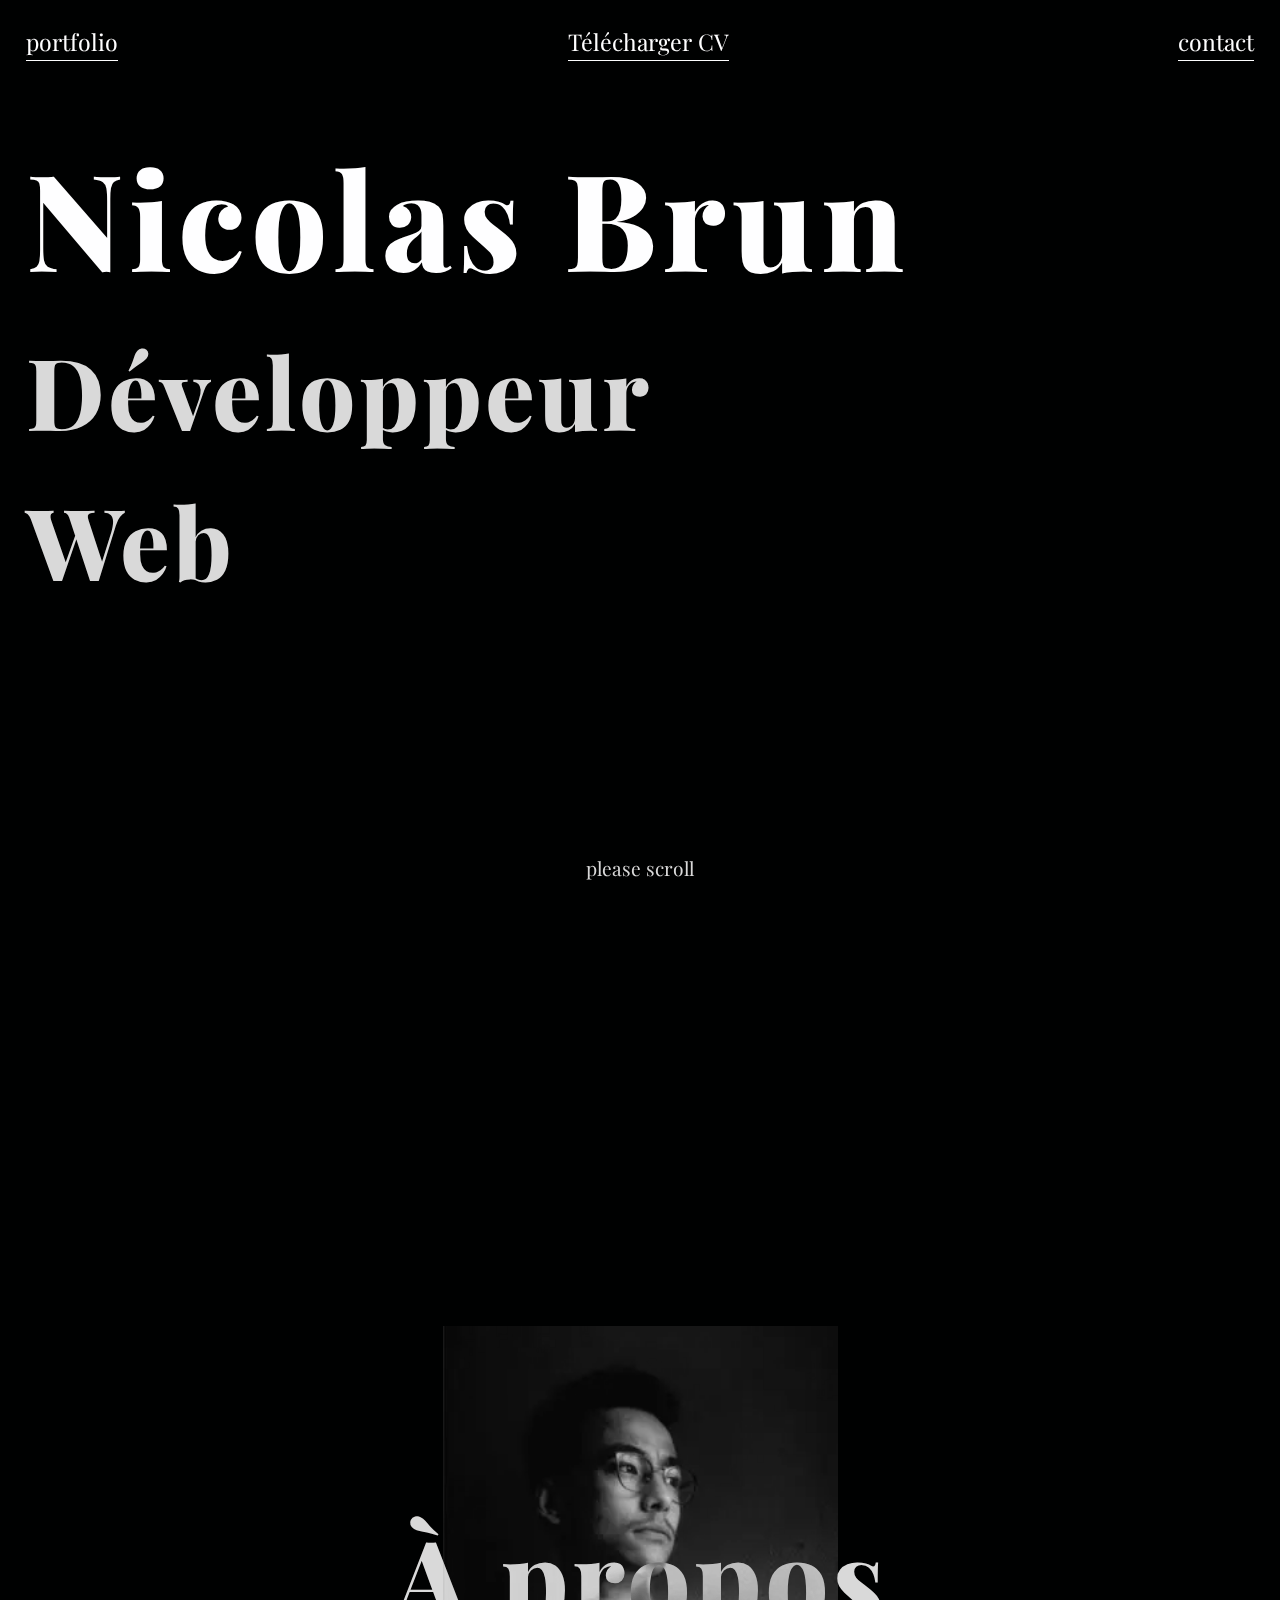
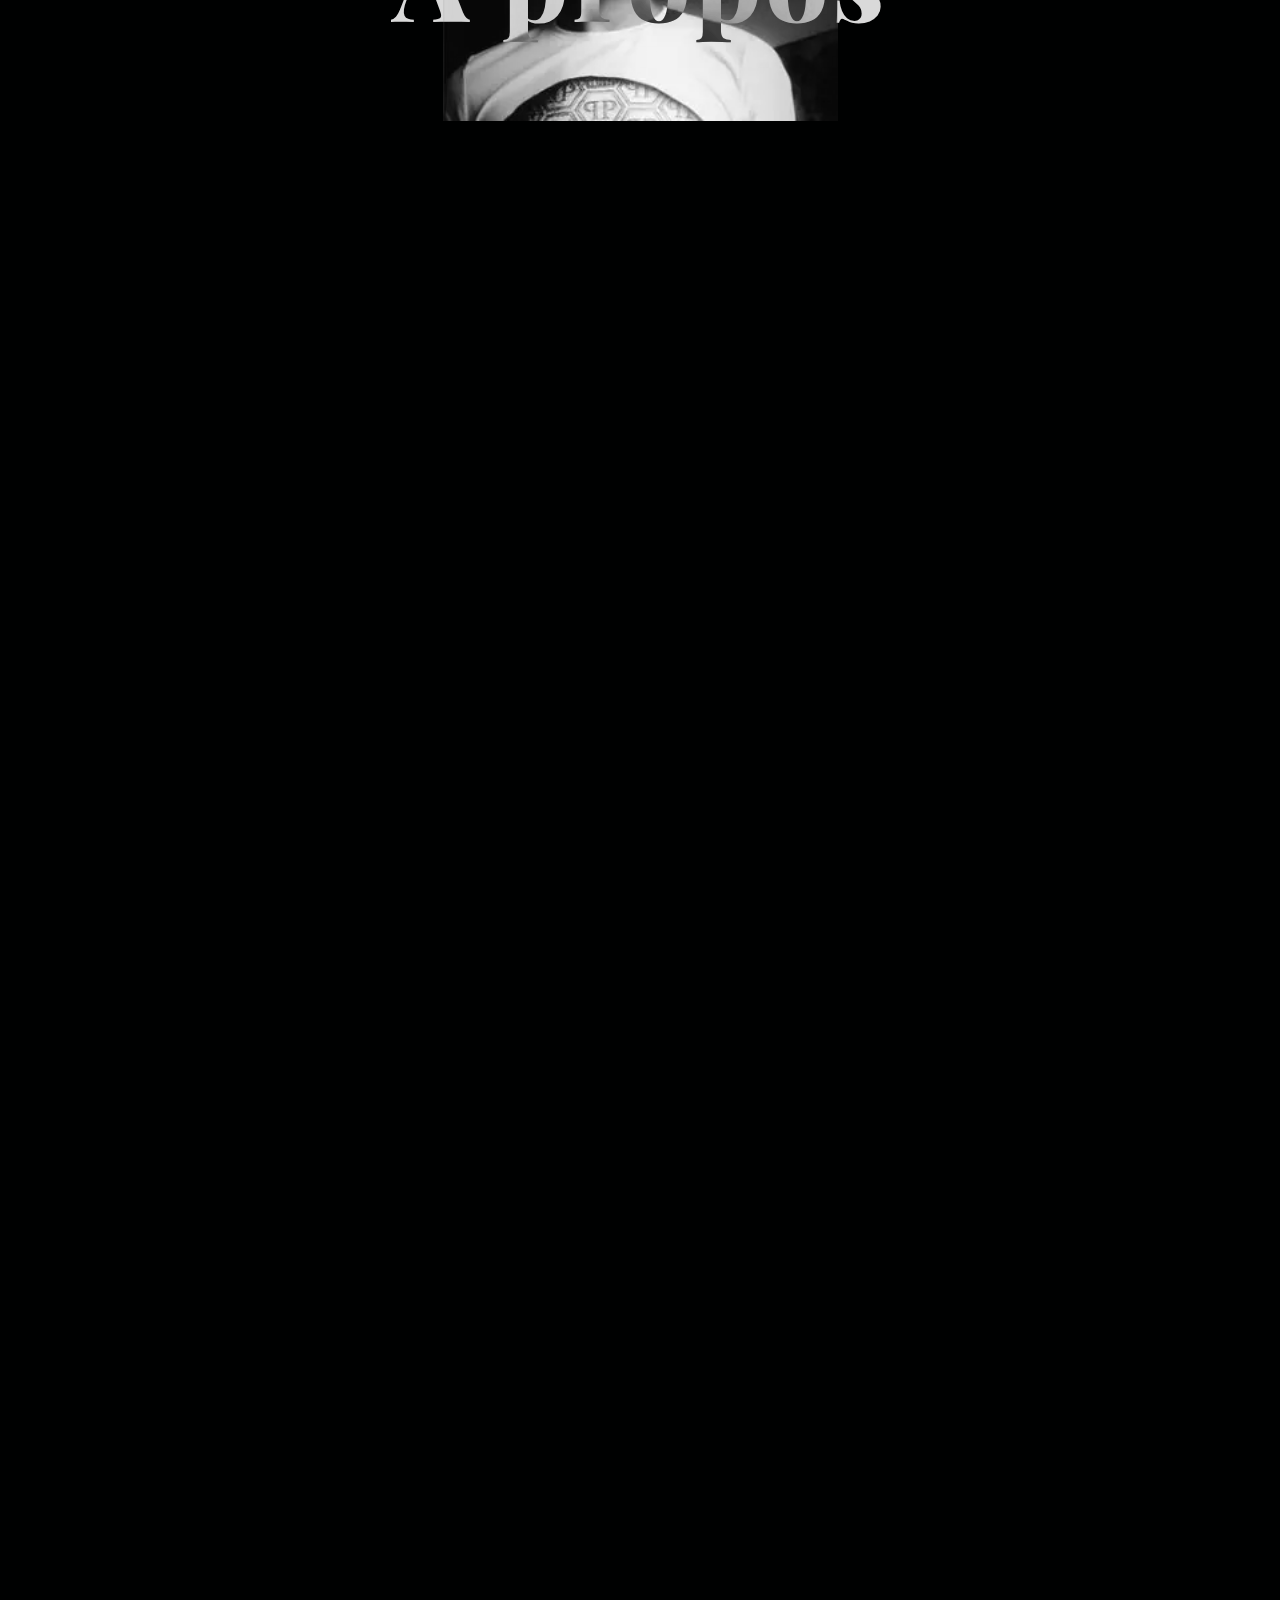
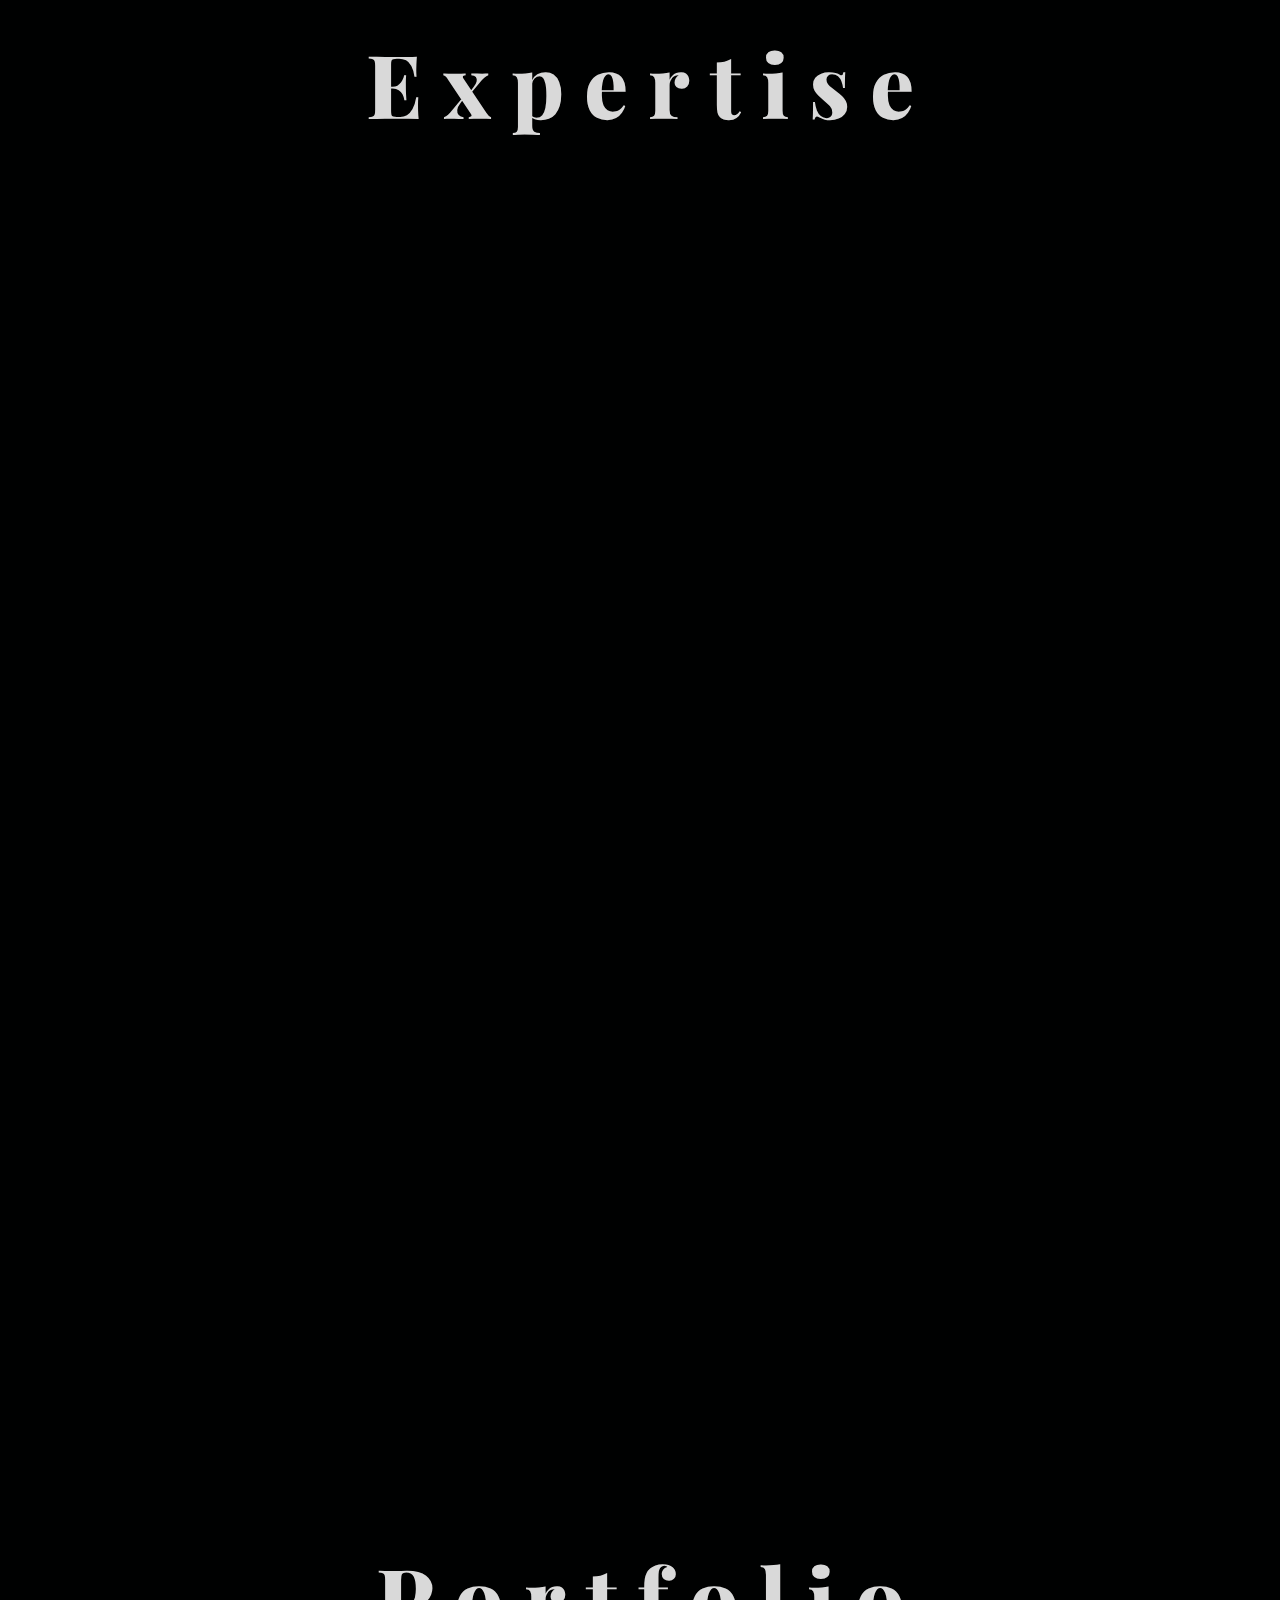
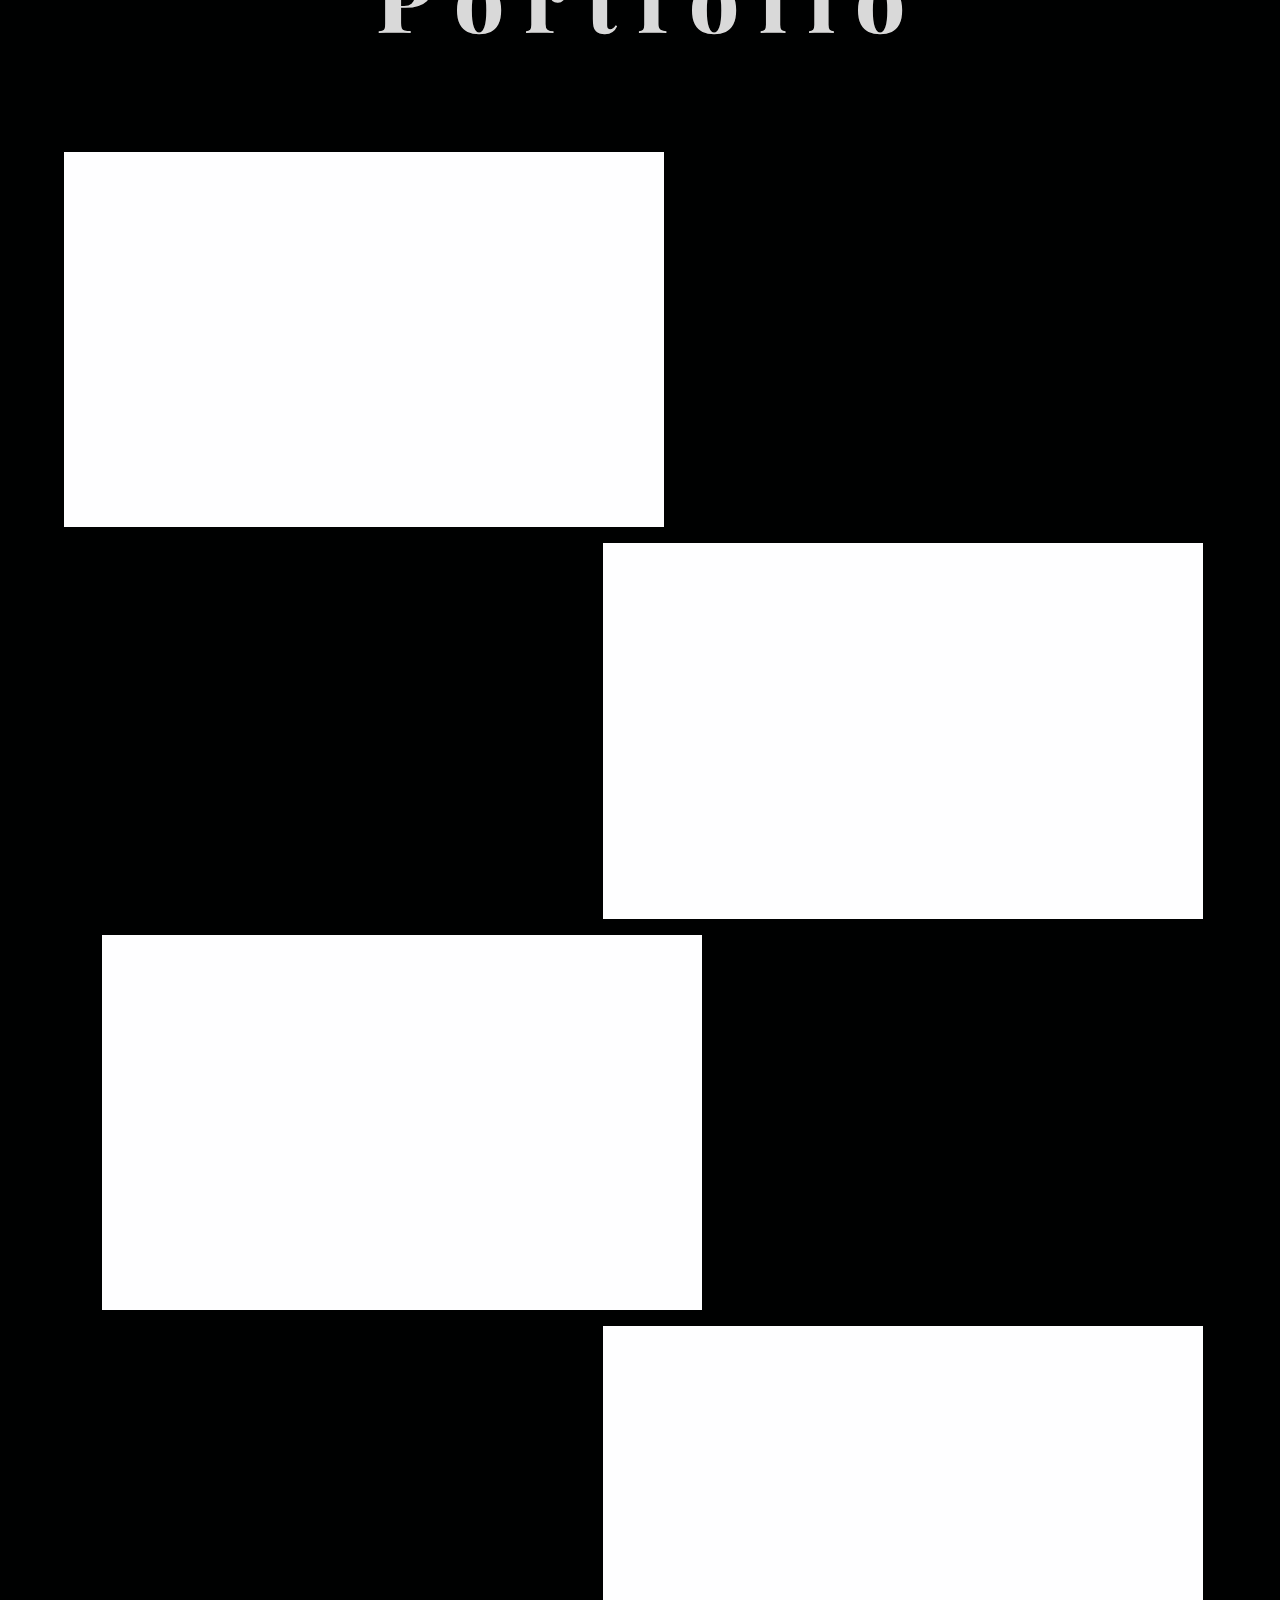
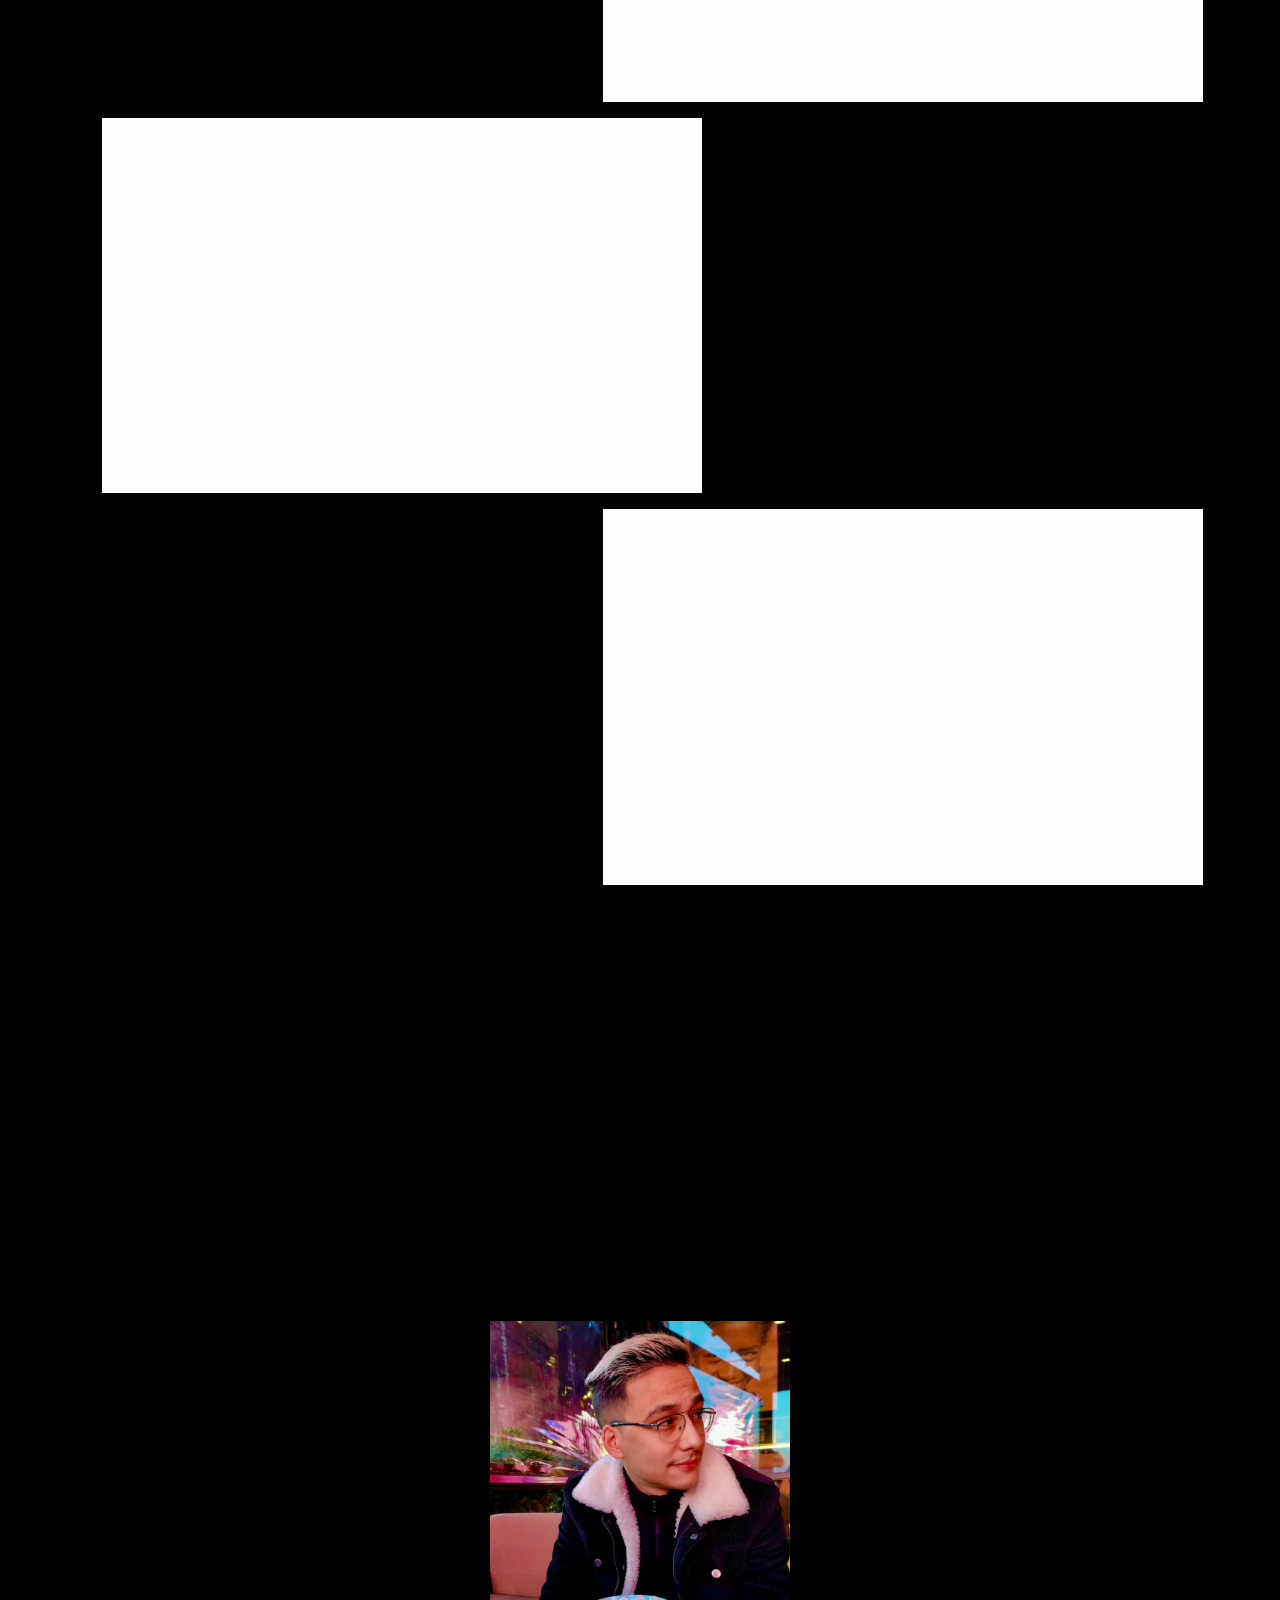
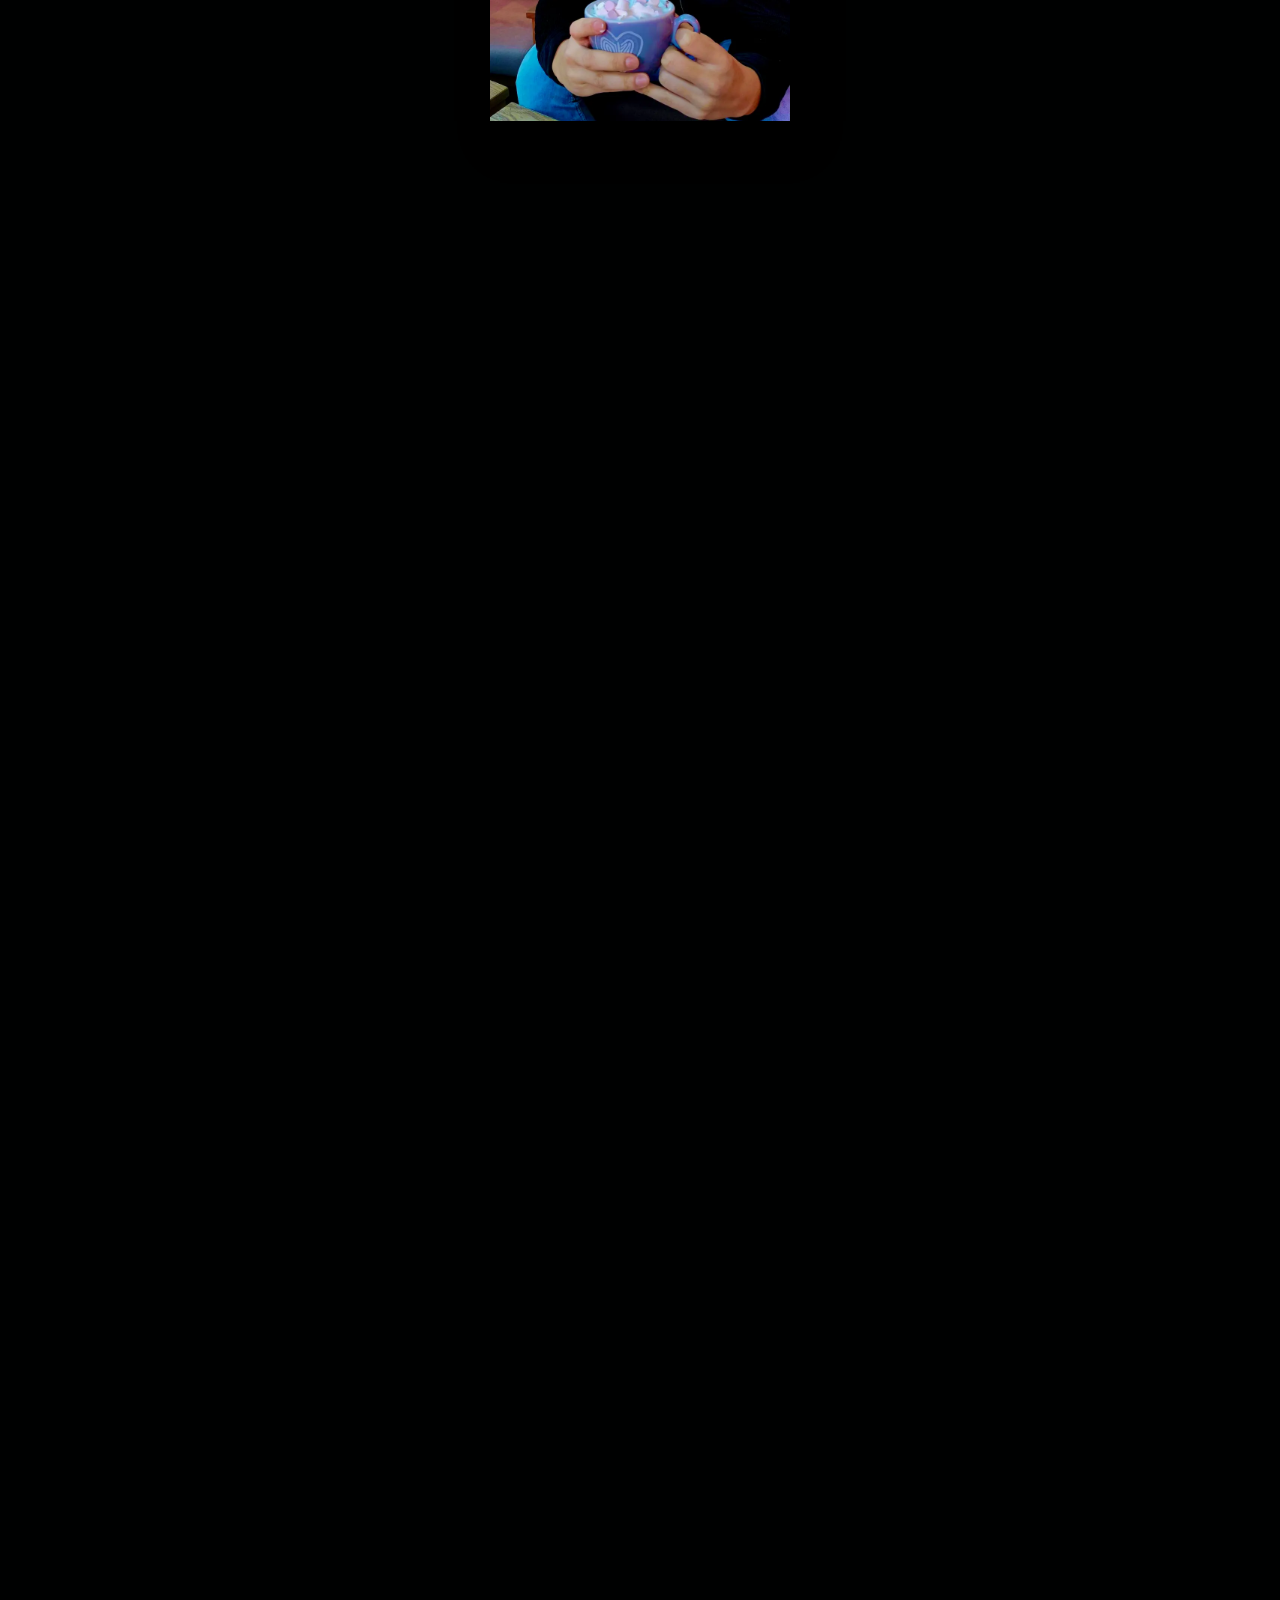
<file: index.html>
<!DOCTYPE html>
<html lang="en" class="is-smooth-scroll-compatible is-loaded is-ready has-scroll-init has-scroll-smooth">

<head>
  <meta charset="UTF-8" />
  <meta http-equiv="X-UA-Compatible" content="IE=edge" />
  <meta name="viewport" content="width=device-width, initial-scale=1.0" />
  <title>Portfolio Nicolas Brun</title>
  <link rel="icon" href="./assets/img/favicon.ico" />
  <link rel="stylesheet" href="https://cdnjs.cloudflare.com/ajax/libs/font-awesome/6.4.0/css/all.min.css" />
  <link rel="stylesheet" href="./assets/lib/locomotive-scroll.min.css" />
  <link rel="stylesheet" href="./assets/styles/style.css" />
</head>

<body>

  <div data-scroll-container>
    <header data-scroll>
      <div class="links">
        <a href="#portfolio" data-scroll-to>portfolio</a>
        <a href="./assets/img/dev_webCV.pdf">Télécharger CV</a>
        <a href="mailto:nicodev.contact@gmail.com">contact</a>
      </div>
      <div class="wrapper">
        <div data-scroll class="appear" id="h1-wrapper">
          <h1 data-scroll data-scroll-speed="4" data-scroll-position="left">
            Nicolas Brun
          </h1>
        </div>
      </div>
      <div data-scroll data-scroll-repeat="true" class="wrapper" id="color">
        <div data-scroll class="appear" id="h2-1">
          <h2 data-scroll data-scroll-speed="6" data-scroll-direction="horizontal" data-scroll-position="left">
            Développeur
          </h2>
        </div>
      </div>
      <div class="wrapper">
        <div data-scroll class="appear" id="h2-2">
          <h2 data-scroll data-scroll-speed="-6" data-scroll-direction="horizontal" data-scroll-position="left">
            Web
          </h2>
        </div>
      </div>

      <div class="scroll-wrapper">
        <p data-scroll data-scroll-speed="-3" data-scroll-position="top">
          please scroll
        </p>
      </div>
    </header>


    <section class="about">
      <div data-scroll data-scroll-speed="-1" class="img1-wrapper">
        <div class="img img1"></div>
      </div>
      <div data-scroll data-scroll-speed="3" class="h2-wrapper">
        <h2>À propos</h2>
      </div>
      <div data-scroll class="about-container appear">
        <div class="about-card">
          <div class="cover background-cover1"></div>
          <div class="content background-content1">
            <h3>01</h3>
            <h4>Chapitre 01</h4><br />
            <h5>✨ <em>Le développeur passionné</em> ✨</h5><br />
            <p class="text-about">Développeur web passionné et expérimenté offrant des solutions créatives et
              performantes pour des projets innovants.</p>
          </div>
        </div>
        <div class="about-card">
          <div class="cover background-cover2"></div>
          <div class="content background-content2">
            <h3>02</h3>
            <h4>Chapitre 2</h4><br />
            <h5>🚀 <em>La quête de compétences</em> 🚀</h5><br />
            <p class="text-about"> En quête permanente de nouvelles compétences et technologies pour apporter les
              meilleures solutions à vos défis
              digitaux.</p>
          </div>
        </div>
        <div class="about-card">
          <div class="cover  background-cover3"></div>
          <div class="content background-content3">
            <h3>03</h3>
            <h4>Chapitre 3</h4><br />
            <h5>💪 <em>L'esprit collaboratif</em> 💪</h5><br />
            <p class="text-about"> Adaptable et collaboratif, travaillant en équipe pour obtenir des résultats optimaux.
            </p>
          </div>
        </div>
        <div class="about-card">
          <div class="cover  background-cover4"></div>
          <div class="content background-content4">
            <h3>04</h3>
            <h4>Chapitre 4</h4><br />
            <h5>🎯 <em>Le contact</em> 🎯</h5><br />
            <p class="text-about"> Disponible pour votre prochain projet, contactez-moi pour discuter de vos besoins et
              imaginer comment je
              pourrais vous aider.</p>
          </div>
        </div>
        <div class="about-card">
          <div class="cover  background-cover5"></div>
          <div class="content background-content5">
            <h3>05</h3>
            <h4>Chapitre 5</h4><br />
            <h5>🌟 <em>La collaboration</em> 🌟</h5><br />
            <p class="text-about"> Collaborons pour atteindre vos objectifs et <strong>donner vie à vos rêves
                numériques</strong> !</p>
          </div>
        </div>
      </div>
    </section>

    <div data-scroll class="line-wrapper">
      <div class="line"></div>
    </div>

    <section class="skills">
      <h2 class="title">
        <span data-scroll data-scroll-speed="1">E</span>
        <span data-scroll data-scroll-speed="0">x</span>
        <span data-scroll data-scroll-speed="1">p</span>
        <span data-scroll data-scroll-speed="2">e</span>
        <span data-scroll data-scroll-speed="0">r</span>
        <span data-scroll data-scroll-speed="1">t</span>
        <span data-scroll data-scroll-speed="2">i</span>
        <span data-scroll data-scroll-speed="1">s</span>
        <span data-scroll data-scroll-speed="0">e</span>
      </h2>

      <div class="wrapper">
        <div data-scroll class="appear">
          <p data-scroll data-scroll-speed="-2" data-scroll-direction="horizontal">
            JavaScript
          </p>
        </div>
      </div>
      <div class="wrapper">
        <div data-scroll class="appear">
          <p data-scroll data-scroll-speed="1" data-scroll-direction="horizontal">
            React
          </p>
        </div>
      </div>
      <div class="wrapper">
        <div data-scroll class="appear">
          <p data-scroll data-scroll-speed="-2" data-scroll-direction="horizontal">
            Node JS
          </p>
        </div>
      </div>
      <div class="wrapper">
        <div data-scroll class="appear">
          <p data-scroll data-scroll-speed="-6" data-scroll-direction="horizontal">
            CSS/SASS
          </p>
        </div>
      </div>
      <div class="wrapper">
        <div data-scroll class="appear">
          <p data-scroll data-scroll-speed="3" data-scroll-direction="horizontal">
            SEO
          </p>
        </div>
      </div>
    </section>

    <div data-scroll class="line-wrapper">
      <div class="line"></div>
    </div>

    <section class="portfolio" id="portfolio">
      <h2 class="title">
        <span data-scroll data-scroll-speed="1">P</span>
        <span data-scroll data-scroll-speed="0">o</span>
        <span data-scroll data-scroll-speed="1">r</span>
        <span data-scroll data-scroll-speed="2">t</span>
        <span data-scroll data-scroll-speed="0">f</span>
        <span data-scroll data-scroll-speed="1">o</span>
        <span data-scroll data-scroll-speed="2">l</span>
        <span data-scroll data-scroll-speed="1">i</span>
        <span data-scroll data-scroll-speed="0">o</span>
      </h2>
      <div class="projects-container">
        <div data-scroll data-scroll-speed="1" class="project" id="p1">
          <img src="./assets/img/Reservia.webp" alt="projet 1" />
          <div class="project-infos">
            <a href="https://nicolasbrun3094.github.io/ProjetReservia/projet2-reservia/index.html"
              target="_blank">Reservia</a>
            <p>2021</p>
          </div>
        </div>
        <div data-scroll class="project" id="p2">
          <img src="./assets/img/LaPanthere.webp" alt="projet 2" />
          <div class="project-infos">
            <a href="https://nicolasbrun3094.github.io/lapanthere-oc4/" target="_blank">La Panthère</a>
            <p>2021</p>
          </div>
        </div>
        <div data-scroll class="project" id="p3">
          <img src="./assets/img/OhMyFood.webp" alt="projet 3" />
          <div class="project-infos">
            <a href="https://nicolasbrun3094.github.io/Oh_my_food/" target="_blank">Oh My Food</a>
            <p>2022</p>
          </div>
        </div>
        <div data-scroll class="project" id="p4">
          <img src="./assets/img/kanap.webp" alt="projet 2" />
          <div class="project-infos">
            <a href="https://nicolasbrun3094.github.io/frontKanap/html/index.html" target="_blank">Kanap</a>
            <p>2022</p>
          </div>
        </div>
        <div data-scroll class="project" id="p5">
          <img src="./assets/img/hot_takes.webp" alt="projet 2" />
          <div class="project-infos">
            <a href="https://github.com/nicolasbrun3094/piiquantOC6" target="_blank">Hot Takes</a>
            <p>2022</p>
          </div>
        </div>
        <div data-scroll class="project" id="p6">
          <img src="./assets/img/kasa.webp" alt="projet 2" />
          <div class="project-infos">
            <a href="https://lucent-lily-c578a6.netlify.app/" target="_blank">Kasa</a>
            <p>2023</p>
          </div>
        </div>
      </div>
    </section>

    <div data-scroll class="line-wrapper">
      <div class="line"></div>
    </div>

    <footer>
      <div class="wrapper">
        <div data-scroll class="appear">
          <p>Vous avez un projet ?</p>
        </div>
      </div>
      <div class="wrapper">
        <div data-scroll class="appear" id="l2">
          <p>
            Je serai ravi d'en
            <a href="mailto:nicodev.contact@gmail.com">discuter</a>
          </p>
        </div>
      </div>
      <div class="wrapper">
        <div data-scroll class="appear" id="l3">
          <p>avec vous</p>
        </div>
      </div>
      <div data-scroll data-scroll-speed="7" data-scroll-position="bottom" class="img-wrapper">

        <div class="card-container">
          <div class="card">
            <div class="imgBox">
              <img src="assets/img/nicolas-brun-1.webp" alt="Photo de Brun Nicolas">
              <img src="assets/img/nicolas-brun-3.webp" alt="Photo de Brun Nicolas">
            </div>
            <div class="details">
              <div class="content">
                <h3 class="text-card">Brun Nicolas<br /><span>Développeur Web</span>
                </h3>
                <div class="social-icons">
                  <a href="https://github.com/nicolasbrun3094" role="link" aria-label="Github"><i
                      class="fa-brands fa-github"></i></i></a>
                  <a href="https://twitter.com/YagaisBack" role="link" aria-label="Twitter"><i
                      class="fa-brands fa-twitter"></i></a>
                  <a href="https://www.linkedin.com/in/nicolas-brun-profil/" role="link" aria-label="Linkedin"><i
                      class="fa-brands fa-linkedin"></i></a>
                  <a href="https://codepen.io/your-work" role="link" aria-label="Codepen"><i
                      class="fa-brands fa-codepen"></i></a>
                </div>
                <a href="index.html">
                  <button class="btn-refresh">Revenir au début</button>
                </a>
              </div>
            </div>
          </div>
        </div>

      </div>
      <br /><br /><br />

  </div>
  </footer>
  </div>
  <script src="/assets/lib/vanilla-tilt.min.js"></script>
  <script src="./assets/lib/locomotive-scroll.min.js"></script>
  <script src="/assets/js/index.js"></script>

</body>

</html>
</file>
<file: assets/styles/style.css>
/* Paramètres généraux */
@font-face {
  font-family: "font-reg";
  src: url(../fonts/PlayfairDisplay-Regular.ttf);
}
@font-face {
  font-family: "font-bold";
  src: url(../fonts/PlayfairDisplay-ExtraBold.ttf);
}

* {
  padding: 0;
  margin: 0;
}
*::selection {
  background: #000101;
  color: #fefeff;
}

html {
  scroll-behavior: smooth;
}

body {
  font-family: "font-reg", serif;
  background: #000101;
  color: #fefeff;
  transition: 0.7s ease-in-out;
}

.wrapper {
  perspective: 900px;
}
.appear {
  opacity: 0;
  transform: translateY(100%) rotateX(-80deg);
  transform-origin: top center;
  transform-style: preserve-3d;
  transition: 0.8s cubic-bezier(0.215, 0.61, 0.355, 1);
}
.appear.is-inview {
  transition-delay: 1s;
  opacity: 1;
  transform: none;
}
h2 {
  font-size: calc(3rem + 5vw);
  text-align: center;
  color: rgb(217, 217, 217);
  font-family: "font-bold", serif;
  letter-spacing: 3px;
}
.title {
  font-size: calc(1.5rem + 5vw);
  letter-spacing: 0;
}
span {
  display: inline-block;
}
a,
a:visited {
  cursor: pointer;
  position: relative;
  text-decoration: none;
  color: #fefeff;
  transition: 0.1s linear;
  font-size: calc(0.8rem + 0.8vw);
}
a::after {
  content: "";
  position: absolute;
  width: 100%;
  background: #fefeff;
  height: 1px;
  bottom: -4px;
  left: 0;
  transform-origin: left;
}
a:hover {
  transform: scale(1.04);
  color: rgb(217, 217, 217);
}
a:hover::after {
  animation: animLink 1.4s infinite ease-in-out;
}
@keyframes animLink {
  50% {
    transform: scaleX(0.2);
  }
  100% {
    transform: scaleX(1);
  }
}
.img {
  height: 395px;
  width: 100vw;
  max-width: 395px;
  margin: 0 auto;
  filter: grayscale(100%);
  transition: 1.6s;
}
.img:hover {
  filter: grayscale(10%);
}
.line {
  height: 2px;
  width: 70%;
  margin: 0 auto;
  background: #000101;
  transition: 1s cubic-bezier(0.77, 0, 0.18, 1);
  transition-delay: 0.45s;
  opacity: 0;
  transform: scaleX(0);
}
.line-wrapper.is-inview .line {
  opacity: 1;
  transform: scaleX(1);
}

/* Paramètres par ordre d'apparition */
header {
  height: 100vh;
  position: relative;
  margin: 2vw 2vw 0;
}
.links {
  display: flex;
  justify-content: space-between;
}
#h1-wrapper {
  transition-delay: 0.3s;
}
h1 {
  font-size: calc(2rem + 8vw);
  margin-top: 70px;
  font-family: "font-bold", serif;
  letter-spacing: 6px;
  color: #fefeff;
}
header h2 {
  font-size: calc(1rem + 6.5vw);
  margin: 18px 0;
  text-align: left;
}
#h2-1 {
  transition-delay: 0.9s;
}
#h2-2 {
  transition-delay: 1.2s;
}
.scroll-wrapper {
  position: absolute;
  left: 50%;
  transform: translateX(-50%);
  bottom: 3.5vw;
  color: rgb(217, 217, 217);
  font-size: calc(0.8rem + 0.5vw);
}
.about {
  margin: 400px 0 250px;
}
.img1 {
  background: url(../img/nicolas-brun-2.webp) top/cover;
}
.h2-wrapper {
  mix-blend-mode: exclusion;
  margin: -220px 0 200px;
}

/*
.about p {
  width: 70%;
  min-width: 280px;
  text-align: center;
  margin: 0 auto;
  line-height: calc(7px + 4.5vw);
  font-size: calc(1rem + 1vw);
  letter-spacing: 1px;
}
*/

.about-container {
  position: relative;
  display: flex;
  justify-content: center;
  align-items: center;
  flex-wrap: wrap;
  z-index: 1;
  max-width: 1200px;
  margin: 0 auto;
}

.about-container .about-card {
  position: relative;
  width: 280px;
  height: 400px;
  margin: 30px;
  box-shadow: 20px 20px 60px rgb(0, 0, 0, 0.5);
  border-radius: 15px;
  background: rgba(255, 255, 255, 0.1);
  overflow: hidden;
  display: flex;
  justify-content: center;
  align-items: center;
  border-top: 1px solid rgba(255, 255, 255, 0.5);
  border-left: 1px solid rgba(255, 255, 255, 0.5);
  /*backdrop-filter: blur(5px);*/
  background: linear-gradient(to bottom right, #c0c0c0, #ffffff);
}

.about-container .about-card .content {
  padding: 20px;
  text-align: center;
  transform: translateY(100px);
  opacity: 0;
  transition: 0.5s;
}

.about-container .about-card:hover .content {
  display: flex;
  justify-content: center;
  align-items: center;
  flex-direction: column;
  height: 100%;
  transform: translate(0px);
  opacity: 1;
}
.about-container .about-card:hover .background-content1 {
  background-color: #a43202;
}
.about-container .about-card:hover .background-content2 {
  background-color: #9eaebc;
}
.about-container .about-card:hover .background-content3 {
  background-color: #bb8709;
}
.about-container .about-card:hover .background-content4 {
  background-color: #7c8caa;
}
.about-container .about-card:hover .background-content5 {
  background-color: #a698f9;
}

.about-container .about-card .content h3 {
  position: absolute;
  top: -35px;
  right: 30px;
  font-size: 8em;
  color: rgba(44, 41, 41, 0.198);
  pointer-events: none;
}

.about-container .about-card .content h4 {
  font-size: 1.8em;
  /*color: #fff;*/
  z-index: 1;
}
.about-container .about-card .content p {
  font-size: 1em;
  line-height: calc(7px + 2vw);
  /*color: #fff;*/
  font-weight: 300;
}

.about-container .about-card .content a {
  position: relative;
  display: inline-block;
  padding: 8px 20px;
  margin-top: 20px;
  background: black;
  color: #fefeff !important;
  border-radius: 20px;
  font-weight: 500;
  box-shadow: 0 5px 15px rgba(0, 0, 0, 0.5);
}

.cover {
  position: absolute;
  top: 0;
  left: 0;
  right: 0;
  bottom: 0;
  background-size: cover;
  background-position: center;
  background-repeat: no-repeat;
  transition: opacity 0.3s ease-in-out;
}

.background-cover1 {
  background-image: url(../img/background1.webp);
}
.background-cover2 {
  background-image: url(../img/background2.webp);
}
.background-cover3 {
  background-image: url(../img/background3.webp);
}
.background-cover4 {
  background-image: url(../img/background4.webp);
}
.background-cover5 {
  background-image: url(../img/background5.webp);
}

.about-card:hover .cover {
  opacity: 0;
}

.skills {
  margin: 200px 0 250px;
}
.skills h2 {
  margin-bottom: 150px;
}
.skills .wrapper {
  margin: 30px 0;
}
.skills .appear {
  text-align: center;
  transition-delay: 0.6s;
}
.skills p {
  font-size: calc(1rem + 6vw);
  font-family: "font-bold", serif;
  letter-spacing: 4px;
  background: #000101;
  color: #fefeff;
  display: inline-block;
  padding: 0 12px 12px;
}
.portfolio {
  margin: 200px 0;
}
.projects-container {
  margin-top: 100px;
}
.project {
  position: relative;
  width: 60vw;
  max-width: 600px;
  margin: 50px 5vw;
}
.project::before {
  content: "";
  position: absolute;
  height: 110%;
  width: 100%;
  top: -3px;
  background: #fefeff;
  transition: width 1s ease-out;
  transition-delay: 0.85s;
}
.project.is-inview::before {
  width: 0;
}

#p2 {
  margin: 0 6vw 0 auto;
}
#p3 {
  margin-left: 8vw;
}

#p4 {
  margin: 0 6vw 0 auto;
}

#p5 {
  margin-left: 8vw;
}

#p6 {
  margin: 0 6vw 0 auto;
}

.project img {
  transition: 0.4s ease-out;
  width: 100%;
}
.project:hover img {
  filter: brightness(20%);
}
.project:hover .project-infos {
  opacity: 1;
  transform: translate(0, -50%);
}
.project-infos {
  position: absolute;
  top: 50%;
  transform: translate(-50px, -50%);
  margin-left: 8vw;
  transition: 0.4s ease-out;
  opacity: 0;
}
.project-infos a {
  font-size: calc(1rem + 3vw);
}
.project-infos p {
  font-size: 2rem;
  margin-top: 1.5vw;
  color: #fefeff;
}
.contact {
  margin: 150px 0 120px;
}
footer p {
  font-size: calc(1rem + 2vw);
  margin: 25px 0;
  text-align: center;
}
#l2 {
  transition-delay: 1.2s;
}
#l3 {
  transition-delay: 1.6s;
}

.network-container {
  margin-top: 5%;
  padding-bottom: 1%;
}

.networks {
  display: flex;
  justify-content: space-around;
  align-items: center;
  margin: 0 0 50px;
}

.logo {
  width: 50px;
  height: 50px;
  margin: 0 10px;
  transition: 0.4s ease-out;
}

.logo-path {
  fill: #000; /* Couleur initiale */
}

.logo-twitter:hover .logo-path {
  fill: #1da1f2; /* Couleur au survol */
  transition: 0.4s ease-out;
}
.logo-linkedin:hover .logo-path {
  fill: #0a66c2; /* Couleur au survol */
  transition: 0.4s ease-out;
}

footer a {
  font-family: "font-bold", serif;
  color: #000101;
  font-size: calc(1rem + 2vw);
}

.img2 {
  background: url(../img/nicolas-brun-1.webp) center/cover;
}

/* Card */

.card-container {
  display: flex;
  justify-content: center;
  align-items: center;
}

.card {
  position: relative;
  width: 300px;
  height: 400px;
  background: #fff;
  transform-style: preserve-3d;
  transform: perspective(1000px);
  box-shadow: 10px 20px 40px rgba(0, 0, 0, 0.25);
  transition: 1s;
}

h6 {
  font-size: 1.5em;
}

.card:hover {
  transform: translateX(50%);
}

.card .imgBox {
  position: relative;
  width: 100%;
  height: 100%;
  z-index: 1;
  transform-origin: left;
  transform-style: preserve-3d;
  background: #000;
  transition: 1s;
  box-shadow: 10px 20px 40px rgba(0, 0, 0, 0.25);
}

.card:hover .imgBox {
  transform: rotateY(-180deg);
}

.card .imgBox img {
  position: absolute;
  top: 0;
  left: 0;
  width: 100%;
  height: 100%;
  object-fit: cover;
  transform-style: preserve-3d;
  backface-visibility: hidden;
}

.card .imgBox img:nth-child(2) {
  transform: rotateY(-180deg);
}

.card .details {
  position: absolute;
  top: 0;
  left: 0;
  width: 100%;
  height: 100%;
  padding: 20px;
  display: flex;
  justify-content: center;
  align-items: center;
}

.card .details .content {
  display: flex;
  justify-content: center;
  align-items: center;
  flex-direction: column;
}

.card .details .content .text-card {
  text-align: center;
  font-weight: 700;
  line-height: 1em;
}

.card .details .content .text-card span {
  color: #e21212;
  font-size: 0.8em;
}

.card .details .content .social-icons {
  position: relative;
  display: flex;
  margin-top: 10px;
}

.card .details .content .social-icons a {
  display: inline-block;
  width: 35px;
  height: 35px;
  background: #333;
  color: #fff;
  display: flex;
  justify-content: center;
  align-items: center;
  text-decoration: none;
  margin: 5px;
  font-size: 18px;
  transition: 0.2s;
}

.card .details .content .social-icons a:hover {
  background: #e21212;
}

.btn-refresh {
  padding: 10px 20px;
  background: #333;
  color: #fff;
  border: none;
  outline: none;
  border-radius: 5px;
}

.btn-refresh:hover {
  background: #e21212;
}

/* Media queries */

@media screen and (max-width: 1400px) {
  .project img {
    width: 600px;
  }
}
@media screen and (max-width: 1200px) {
  .project img {
    width: 500px;
  }
}
@media screen and (max-width: 992px) {
  .project img {
    width: 400px;
  }
}
@media screen and (max-width: 768px) {
  .project img {
    width: 300px;
  }
  .card {
    width: 300px;
  }
}
@media screen and (max-width: 576px) {
  .project img {
    width: 250px;
  }

  .card {
    width: 250px;
  }
}

@media screen and (max-width: 490px) {
  .card {
    width: 215px;
  }

  .card .details .content {
    margin-right: 10%;
  }
}

@media screen and (max-width: 430px) {
  .card {
    width: 175px;
  }

  .card .details .content {
    margin-right: 30px;
  }

  .card .details .content .social-icons a {
    width: 20px;
    background: white;
    color: #333;
  }

  .btn-refresh {
    width: 90%;
  }
}

@media screen and (max-width: 375px) {
  .card {
    width: 150px;
  }

  .card .details .content {
    margin-right: 25%;
  }
}
</file>
